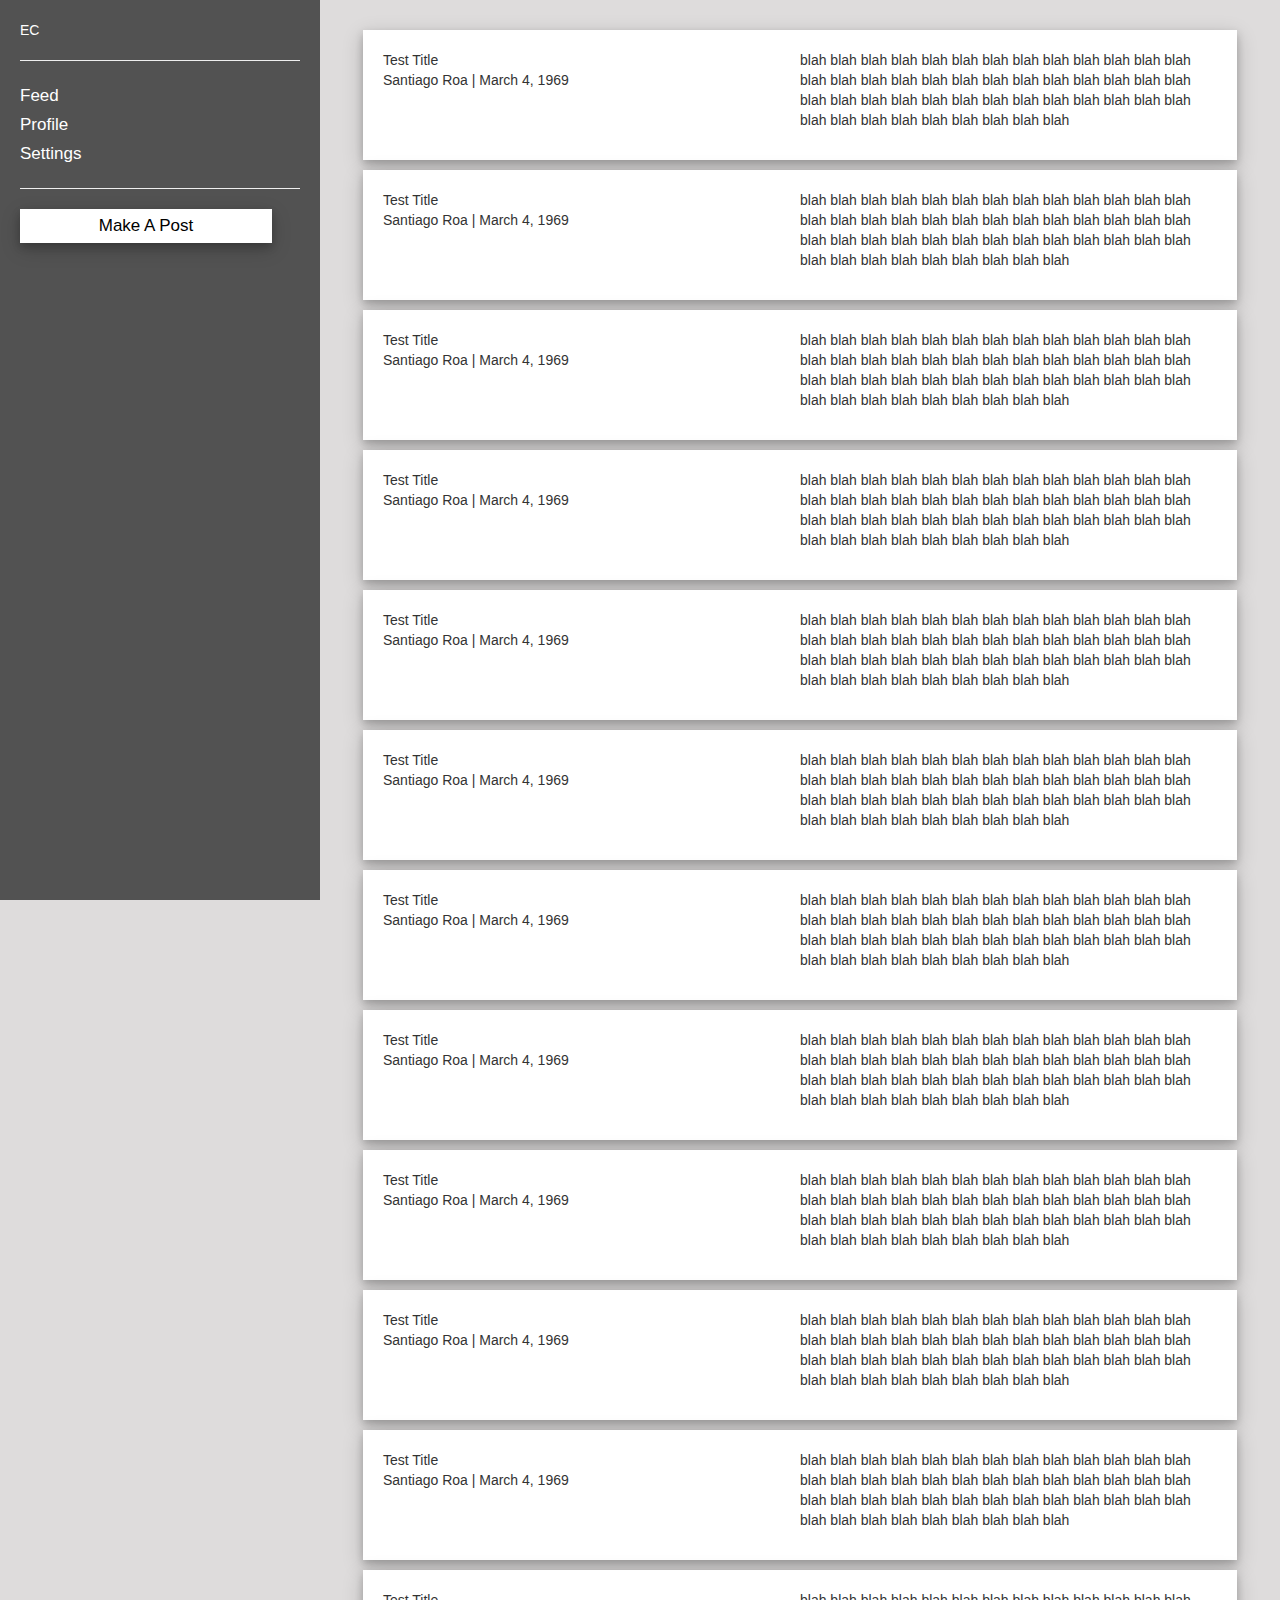
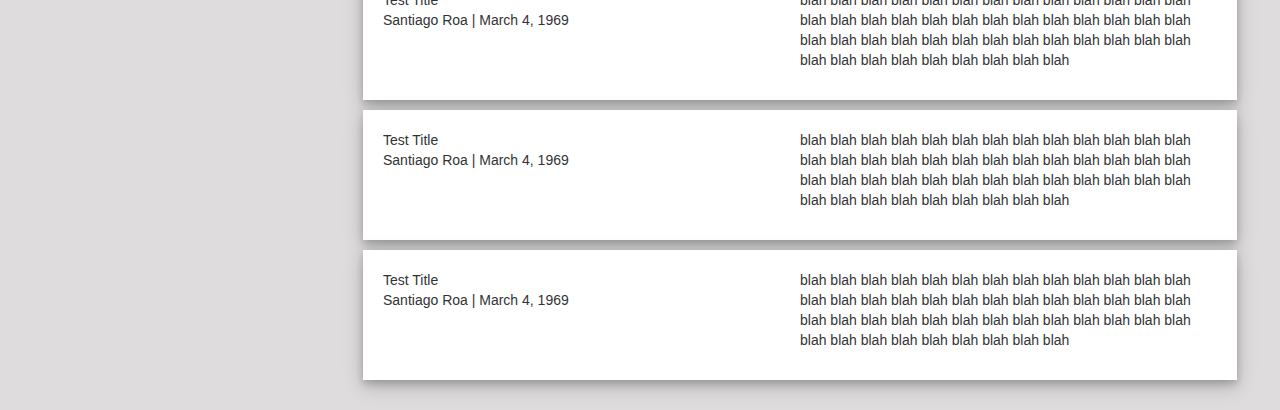
<file: static_site/index.html>
<!DOCTYPE html>
<html lang="en">
  <head>
    <meta charset="utf-8">
    <meta http-equiv="X-UA-Compatible" content="IE=edge">
    <meta name="viewport" content="width=device-width, initial-scale=1">
    
    <title>Encrypted Message Template</title>

    <!-- Bootstrap -->
    <link href="css/bootstrap.min.css" rel="stylesheet">

    <!-- CSS -->
    <link rel="stylesheet" type="text/css" href="css/main.css">

    <!-- HTML5 shim and Respond.js for IE8 support of HTML5 elements and media queries -->
    <!-- WARNING: Respond.js doesn't work if you view the page via file:// -->
    <!--[if lt IE 9]>
      <script src="https://oss.maxcdn.com/html5shiv/3.7.3/html5shiv.min.js"></script>
      <script src="https://oss.maxcdn.com/respond/1.4.2/respond.min.js"></script>
    <![endif]-->

  </head>
  <body>
    <div class="container-fluid">
      <div class="col-md-3 left-wrapper">
        <div class="logo">EC</div>
        <hr>
        <div class="nbar_wrapper">
          <ul class="nbar_links">
            <li><a href="#">Feed</a></li>
            <li><a href="#">Profile</a></li>
            <li><a href="#">Settings</a></li>
          </ul>
        </div>
        <hr>
        <div class="make_post">
          <a href="#"><p>Make A Post</p></a>
        </div>
      </div>
      <div class="right-wrapper col-xs-12 col-md-9">
        <div class="post">
          <div class="post_header">
            <div class="title">Test Title</div>
            <div class="sub">
              Santiago Roa | March 4, 1969
            </div>
          </div>
          <div class="post_content">
            <p>blah blah blah blah blah blah blah blah blah blah blah blah blah blah blah blah blah blah blah blah blah blah blah blah blah blah blah blah blah blah blah blah blah blah blah blah blah blah blah blah blah blah blah blah blah blah blah blah</p>
          </div>
        </div>

        <div class="post">
          <div class="post_header">
            <div class="title">Test Title</div>
            <div class="sub">
              Santiago Roa | March 4, 1969
            </div>
          </div>
          <div class="post_content">
            <p>blah blah blah blah blah blah blah blah blah blah blah blah blah blah blah blah blah blah blah blah blah blah blah blah blah blah blah blah blah blah blah blah blah blah blah blah blah blah blah blah blah blah blah blah blah blah blah blah</p>
          </div>
        </div>

        <div class="post">
          <div class="post_header">
            <div class="title">Test Title</div>
            <div class="sub">
              Santiago Roa | March 4, 1969
            </div>
          </div>
          <div class="post_content">
            <p>blah blah blah blah blah blah blah blah blah blah blah blah blah blah blah blah blah blah blah blah blah blah blah blah blah blah blah blah blah blah blah blah blah blah blah blah blah blah blah blah blah blah blah blah blah blah blah blah</p>
          </div>
        </div>

        <div class="post">
          <div class="post_header">
            <div class="title">Test Title</div>
            <div class="sub">
              Santiago Roa | March 4, 1969
            </div>
          </div>
          <div class="post_content">
            <p>blah blah blah blah blah blah blah blah blah blah blah blah blah blah blah blah blah blah blah blah blah blah blah blah blah blah blah blah blah blah blah blah blah blah blah blah blah blah blah blah blah blah blah blah blah blah blah blah</p>
          </div>
        </div>

        <div class="post">
          <div class="post_header">
            <div class="title">Test Title</div>
            <div class="sub">
              Santiago Roa | March 4, 1969
            </div>
          </div>
          <div class="post_content">
            <p>blah blah blah blah blah blah blah blah blah blah blah blah blah blah blah blah blah blah blah blah blah blah blah blah blah blah blah blah blah blah blah blah blah blah blah blah blah blah blah blah blah blah blah blah blah blah blah blah</p>
          </div>
        </div>

        <div class="post">
          <div class="post_header">
            <div class="title">Test Title</div>
            <div class="sub">
              Santiago Roa | March 4, 1969
            </div>
          </div>
          <div class="post_content">
            <p>blah blah blah blah blah blah blah blah blah blah blah blah blah blah blah blah blah blah blah blah blah blah blah blah blah blah blah blah blah blah blah blah blah blah blah blah blah blah blah blah blah blah blah blah blah blah blah blah</p>
          </div>
        </div>

        <div class="post">
          <div class="post_header">
            <div class="title">Test Title</div>
            <div class="sub">
              Santiago Roa | March 4, 1969
            </div>
          </div>
          <div class="post_content">
            <p>blah blah blah blah blah blah blah blah blah blah blah blah blah blah blah blah blah blah blah blah blah blah blah blah blah blah blah blah blah blah blah blah blah blah blah blah blah blah blah blah blah blah blah blah blah blah blah blah</p>
          </div>
        </div>

        <div class="post">
          <div class="post_header">
            <div class="title">Test Title</div>
            <div class="sub">
              Santiago Roa | March 4, 1969
            </div>
          </div>
          <div class="post_content">
            <p>blah blah blah blah blah blah blah blah blah blah blah blah blah blah blah blah blah blah blah blah blah blah blah blah blah blah blah blah blah blah blah blah blah blah blah blah blah blah blah blah blah blah blah blah blah blah blah blah</p>
          </div>
        </div>

        <div class="post">
          <div class="post_header">
            <div class="title">Test Title</div>
            <div class="sub">
              Santiago Roa | March 4, 1969
            </div>
          </div>
          <div class="post_content">
            <p>blah blah blah blah blah blah blah blah blah blah blah blah blah blah blah blah blah blah blah blah blah blah blah blah blah blah blah blah blah blah blah blah blah blah blah blah blah blah blah blah blah blah blah blah blah blah blah blah</p>
          </div>
        </div>

        <div class="post">
          <div class="post_header">
            <div class="title">Test Title</div>
            <div class="sub">
              Santiago Roa | March 4, 1969
            </div>
          </div>
          <div class="post_content">
            <p>blah blah blah blah blah blah blah blah blah blah blah blah blah blah blah blah blah blah blah blah blah blah blah blah blah blah blah blah blah blah blah blah blah blah blah blah blah blah blah blah blah blah blah blah blah blah blah blah</p>
          </div>
        </div>

        <div class="post">
          <div class="post_header">
            <div class="title">Test Title</div>
            <div class="sub">
              Santiago Roa | March 4, 1969
            </div>
          </div>
          <div class="post_content">
            <p>blah blah blah blah blah blah blah blah blah blah blah blah blah blah blah blah blah blah blah blah blah blah blah blah blah blah blah blah blah blah blah blah blah blah blah blah blah blah blah blah blah blah blah blah blah blah blah blah</p>
          </div>
        </div>

        <div class="post">
          <div class="post_header">
            <div class="title">Test Title</div>
            <div class="sub">
              Santiago Roa | March 4, 1969
            </div>
          </div>
          <div class="post_content">
            <p>blah blah blah blah blah blah blah blah blah blah blah blah blah blah blah blah blah blah blah blah blah blah blah blah blah blah blah blah blah blah blah blah blah blah blah blah blah blah blah blah blah blah blah blah blah blah blah blah</p>
          </div>
        </div>

        <div class="post">
          <div class="post_header">
            <div class="title">Test Title</div>
            <div class="sub">
              Santiago Roa | March 4, 1969
            </div>
          </div>
          <div class="post_content">
            <p>blah blah blah blah blah blah blah blah blah blah blah blah blah blah blah blah blah blah blah blah blah blah blah blah blah blah blah blah blah blah blah blah blah blah blah blah blah blah blah blah blah blah blah blah blah blah blah blah</p>
          </div>
        </div>

        <div class="post">
          <div class="post_header">
            <div class="title">Test Title</div>
            <div class="sub">
              Santiago Roa | March 4, 1969
            </div>
          </div>
          <div class="post_content">
            <p>blah blah blah blah blah blah blah blah blah blah blah blah blah blah blah blah blah blah blah blah blah blah blah blah blah blah blah blah blah blah blah blah blah blah blah blah blah blah blah blah blah blah blah blah blah blah blah blah</p>
          </div>
        </div>
      </div>
    </div>
    

    <!-- jQuery (necessary for Bootstrap's JavaScript plugins) -->
    <script src="https://ajax.googleapis.com/ajax/libs/jquery/1.12.4/jquery.min.js"></script>
    <!-- Include all compiled plugins (below), or include individual files as needed -->
    <script src="js/bootstrap.min.js"></script>
  </body>
</html>
</file>
<file: static_site/css/main.css>
body{
	background-color: #dedcdc;
	margin: 0px;
	padding: 0px;
}

a{
	color: #ffffff;
}

a:hover{
 	text-decoration: none;
  	color: #e6e6e6;
}

a:visited, a:link, a:active
{
    text-decoration: none;
}

.container-fluid{
	padding: 0px;
}

.left-wrapper{
	background-color: #525252;
	padding: 20px;
	margin: 0px;
	height: 100vh;
	color: #ffffff;
	position: fixed;
	top: 0px;
	left: 0px;
}
.right-wrapper{
	padding: 20px;
	margin: 0px;
	float: right;
}

.nbar_links{
	text-align: left;
  	display: block;
  	list-style: none;
  	padding:0;
  	margin:0;
  	font-size: 17px;
  	line-height: 29px;
}

.make_post{
	width: 90%;
	background-color: #ffffff;
	box-shadow: 0 4px 8px 0 rgba(0, 0, 0, 0.2), 0 6px 20px 0 rgba(0, 0, 0, 0.19);
	padding: 5px;
}

.make_post a p{
	color: black;
	text-align: center;
	font-size: 17px;
	margin: 0px;
	padding: 0px;
}

.post{
	display: flex;
	width: 95%;
  	margin: 10px auto;
  	background-color: #ffffff;
  	box-shadow: 0 4px 8px 0 rgba(0, 0, 0, 0.2), 0 6px 20px 0 rgba(0, 0, 0, 0.19);
  	padding: 20px;
}

.post_header{
	width: 100%;
	display: block;
}

.post_content{
	width: 100%;
	display: block;
}
</file>
